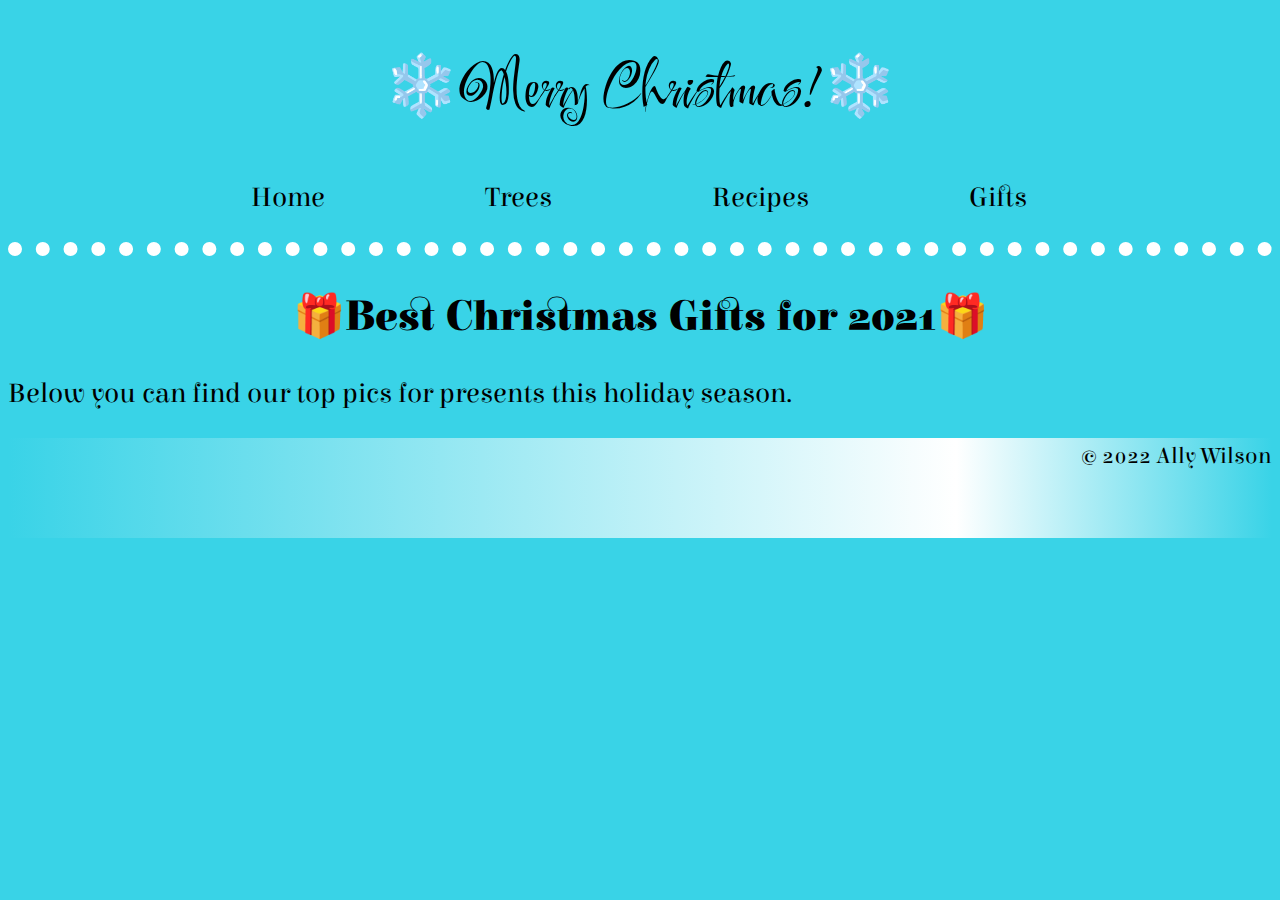
<file: gifts.html>
<!DOCTYPE html>
<html lang="en">

  <head>
    <meta charset="utf-8">
    <title>Christmas Gifts</title>
    <link href="favicon.ico" rel="icon">
    <link href="css/xmas.css" rel="stylesheet">
    <meta name="viewport" content="width=device-width, initial-scale=1.0">
  </head>

  <body>
    <div id="wrapper">
      <header role="banner">
        <h1>❄️Merry Christmas!❄️</h1>
        <nav role="navigation">
          <ul>
            <li><a href="index.html">Home</a></li>
            <li><a href="treegallery.html">Trees</a></li>
            <li><a href="recipes.html">Recipes</a></li>
            <li><a href="gifts.html" class="current-page">Gifts</a></li>
          </ul>
        </nav>
      </header>
      <h2>🎁Best Christmas Gifts for 2021🎁</h2>

      <p>Below you can find our top pics for presents this holiday season.</p>
    </div>

    <footer>
      <p><small>&copy; 2022 Ally Wilson</small></p>
    </footer>
  </body>

</html>
</file>
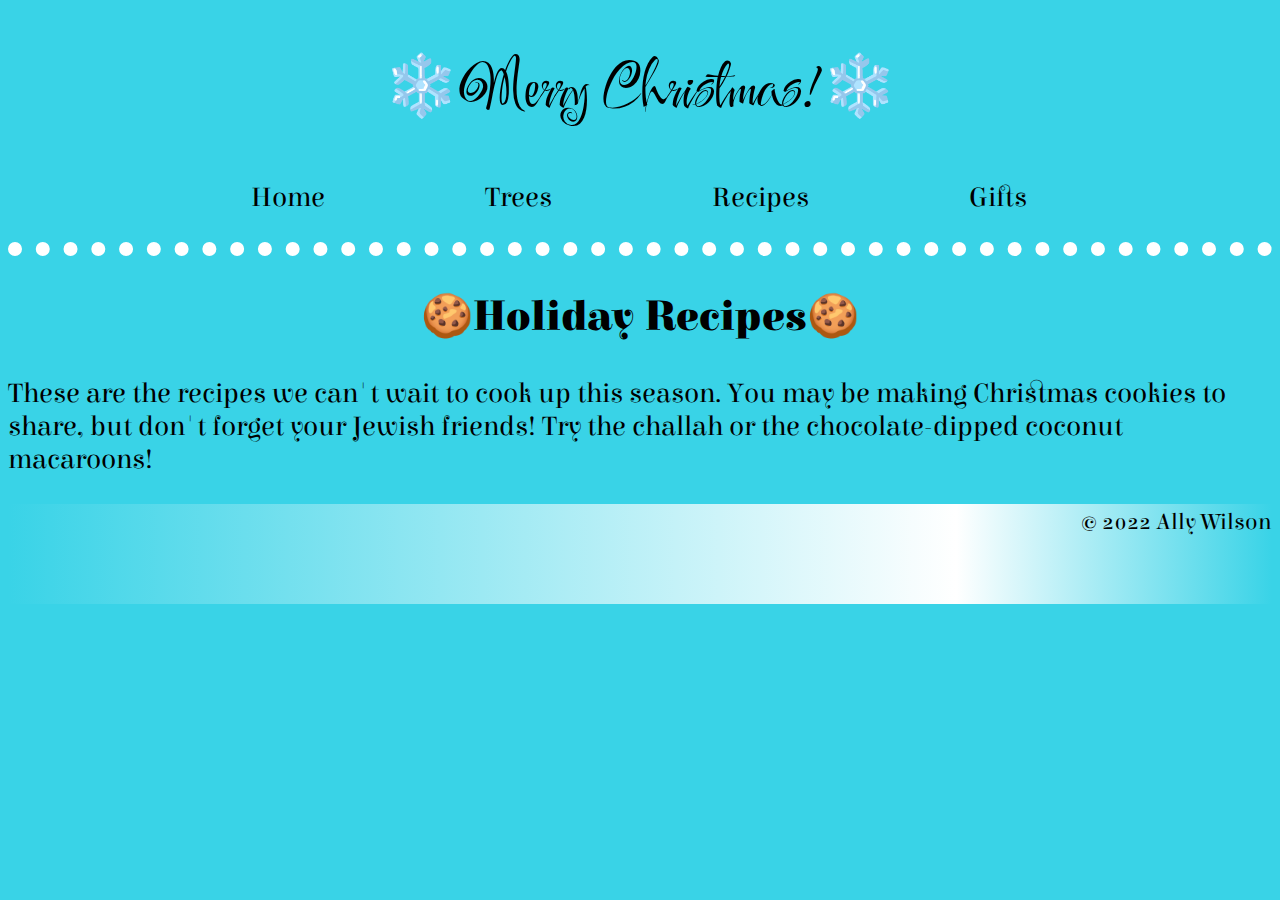
<file: recipes.html>
<!DOCTYPE html>
<html lang="en">

  <head>
    <meta charset="utf-8">
    <title>Christmas Recipes</title>
    <link href="favicon.ico" rel="icon">
    <link href="css/xmas.css" rel="stylesheet">
    <meta name="viewport" content="width=device-width, initial-scale=1.0">
  </head>

  <body>
    <div id="wrapper">
      <header role="banner">
        <h1>❄️Merry Christmas!❄️</h1>
        <nav role="navigation">
          <ul>
            <li><a href="index.html">Home</a></li>
            <li><a href="treegallery.html">Trees</a></li>
            <li><a href="recipes.html" class="current-page">Recipes</a></li>
            <li><a href="gifts.html">Gifts</a></li>
          </ul>
        </nav>
      </header>
      <h2>🍪Holiday Recipes🍪</h2>

      <p>These are the recipes we can't wait to cook up this season. You may be making Christmas cookies to share, but don't forget your Jewish friends! Try the challah or the chocolate-dipped coconut macaroons!</p>
    </div>

    <footer>
      <p><small>&copy; 2022 Ally Wilson</small></p>
    </footer>
  </body>

</html>
</file>
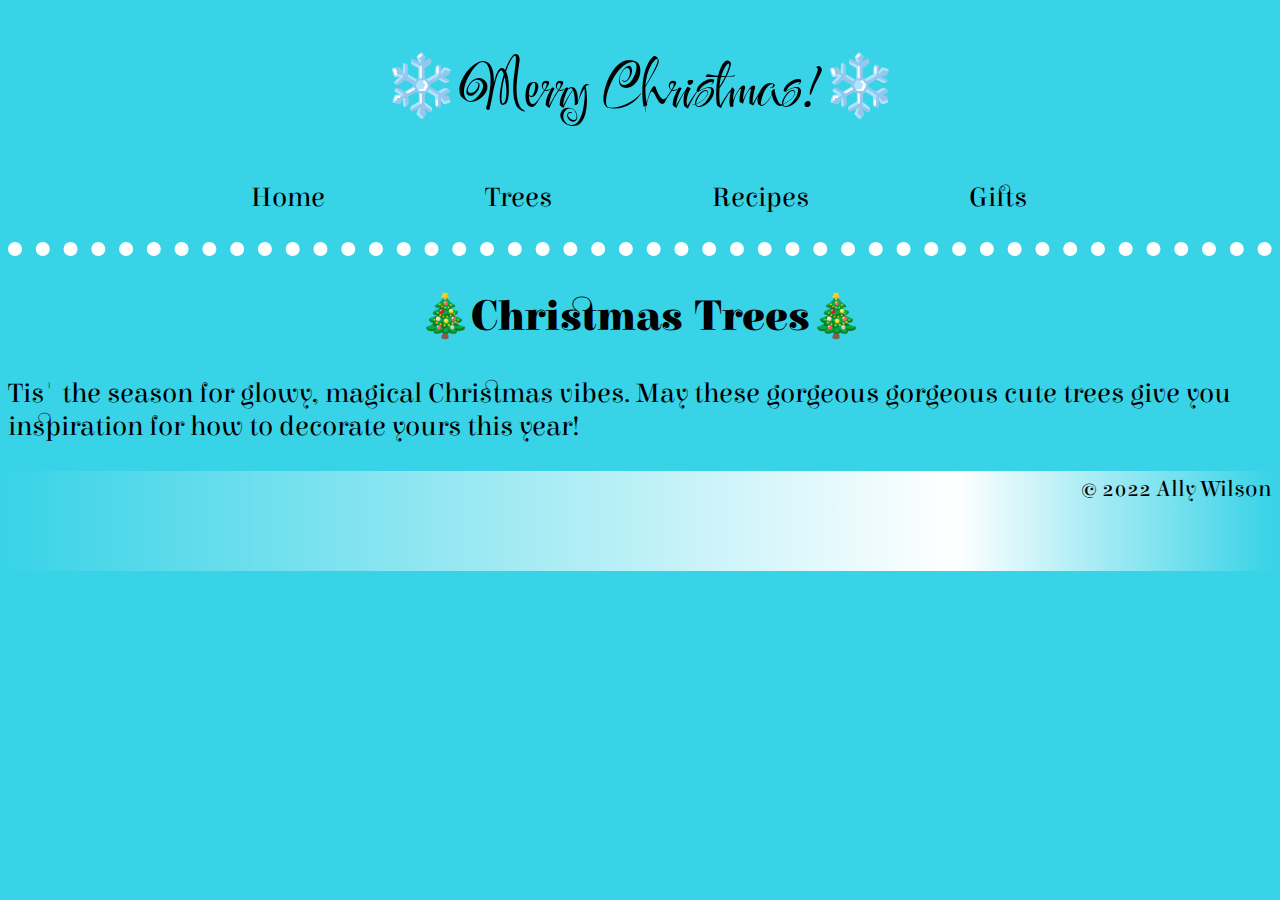
<file: treegallery.html>
<!DOCTYPE html>
<html lang="en">

  <head>
    <meta charset="utf-8">
    <title>Christmas Trees</title>
    <link href="favicon.ico" rel="icon">
    <link href="css/xmas.css" rel="stylesheet">
    <meta name="viewport" content="width=device-width, initial-scale=1.0">
  </head>

  <body>
    <div id="wrapper">
      <header role="banner">
        <h1>❄️Merry Christmas!❄️</h1>
        <nav role="navigation">
          <ul>
            <li><a href="index.html">Home</a></li>
            <li><a href="treegallery.html" class="current-page">Trees</a></li>
            <li><a href="recipes.html">Recipes</a></li>
            <li><a href="gifts.html">Gifts</a></li>
          </ul>
        </nav>
      </header>
      <h2>🎄Christmas Trees🎄</h2>

      <p>Tis' the season for glowy, magical Christmas vibes. May these gorgeous gorgeous cute trees give you inspiration for how to decorate yours this year!</p>
    </div>

    <footer>
      <p><small>&copy; 2022 Ally Wilson</small></p>
    </footer>
  </body>

</html>
</file>
<file: css/xmas.css>
@import url('https://fonts.googleapis.com/css2?family=Elsie&family=Festive&display=swap');

* {
  box-sizing: border-box;
}

html {
  background-color: #39d3e7;
  font: 28px 'Elsie', cursive;
}

h1 {
  font: 60px 'Festive', cursive;
  text-align: center;
}

nav {
  border-bottom: rgb(255, 255, 255) 0.5rem dotted;
  text-align: center;
}

nav li {
  display: inline;
}

nav a {
  color: #000;
  margin-right: 3.5rem;
  padding-left: 2rem;
  text-align: center;
  text-decoration: none;

}

nav a:hover {
  text-decoration: underline;
}

.current-page:hover {
  text-decoration: overline;
}

h2 {
  text-align: center;
}

#silver-decos {
  border: #fff .5rem solid;
}

a:hover {
  color: #ff0000;
}

footer p {
  text-align: right;
}

footer {
  height: 100px;
  background: -webkit-linear-gradient(left, #39d3e7, #fff 75%, #39d3e7);
  background: -moz-linear-gradient(left, #39d3e7, #fff, #39d3e7);
  background: -ms-linear-gradient(left, #39d3e7, #fff, #39d3e7);
  background: -o-linear-gradient(left, #39d3e7, #fff, #39d3e7);
}
</file>
